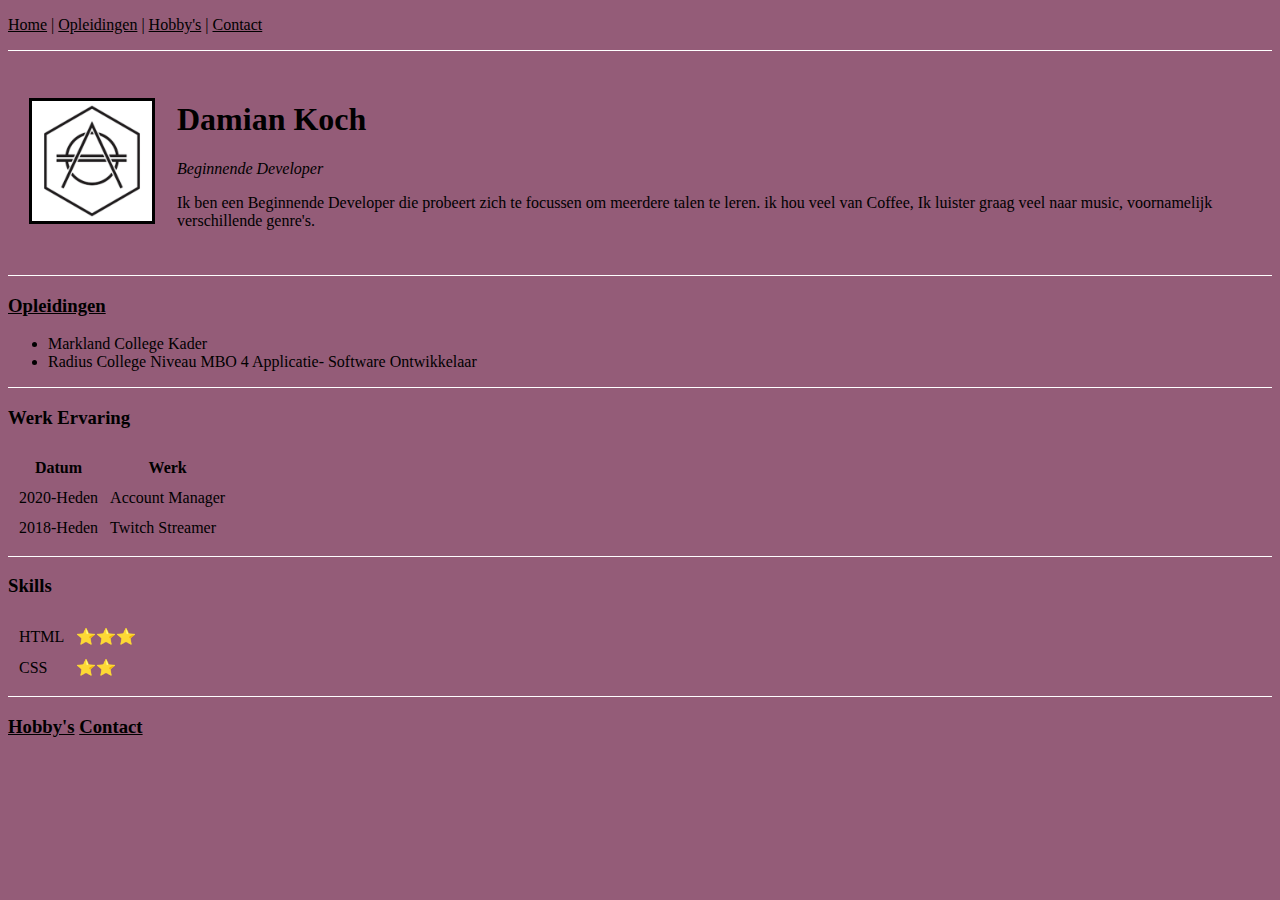
<file: index.html>
<!DOCTYPE html>
<html lang="en" dir="ltr">
  <head>
    <meta charset="utf-8">
    <link rel="stylesheet" href="index.css">
    <title>Damian Koch's Personal Site</title>

  </head>
<!-- Below Is Body Above Is Head-->
  <body>
    <p><a href="index.html">Home</a> | <a href="Opleidingen.html">Opleidingen</a>  | <a href="hobbys.html">Hobby's</a> | <a href="contact.html">Contact</a></p>
    <hr>
    <table cellspacing="20px">
      <tr>
        <td><img src="damian.png" alt="Damian Koch Profile Picture" width="120px" height="120px" style="border:solid"></td>
        <td><h1>Damian Koch</h1>
        <p><em>Beginnende Developer</em></p>
        <p>Ik ben een Beginnende Developer die probeert zich te focussen om meerdere talen te leren. ik hou veel van Coffee, Ik luister graag veel naar music, voornamelijk verschillende genre's.</p>
        </td>
      </tr>
    </table>
    <hr>

    <h3><a href="Opleidingen.html">Opleidingen</a></h3>
    <ul>
      <li>Markland College Kader</li>
      <li>Radius College Niveau MBO 4 Applicatie- Software Ontwikkelaar</li>
    </ul>
    <hr>
    <h3>Werk Ervaring</h3>
    <table cellspacing="10px">
      <thead>
        <th>Datum</th>
        <th>Werk</th>
      </thead>
      <tbody>
        <tr>
          <td>2020-Heden</td>
          <td>Account Manager</td>
        </tr>
        <tr>
          <td>2018-Heden</td>
          <td>Twitch Streamer</td>
        </tr>
      </tbody>
    </table>
    <hr>
    <h3>Skills</h3>
    <table cellspacing="10px">
      <tr>
        <td>HTML</td>
        <td>⭐⭐⭐</td>
      </tr>
      <tr>
        <td>CSS</td>
        <td>⭐⭐</td>
      </tr>
    </table>

    <hr>
    <h3><a href="hobbys.html">Hobby's</a> <a href="contact.html">Contact</a></h3>

    <script type="Javascript.js"></script>
  </body>
</html>
</file>
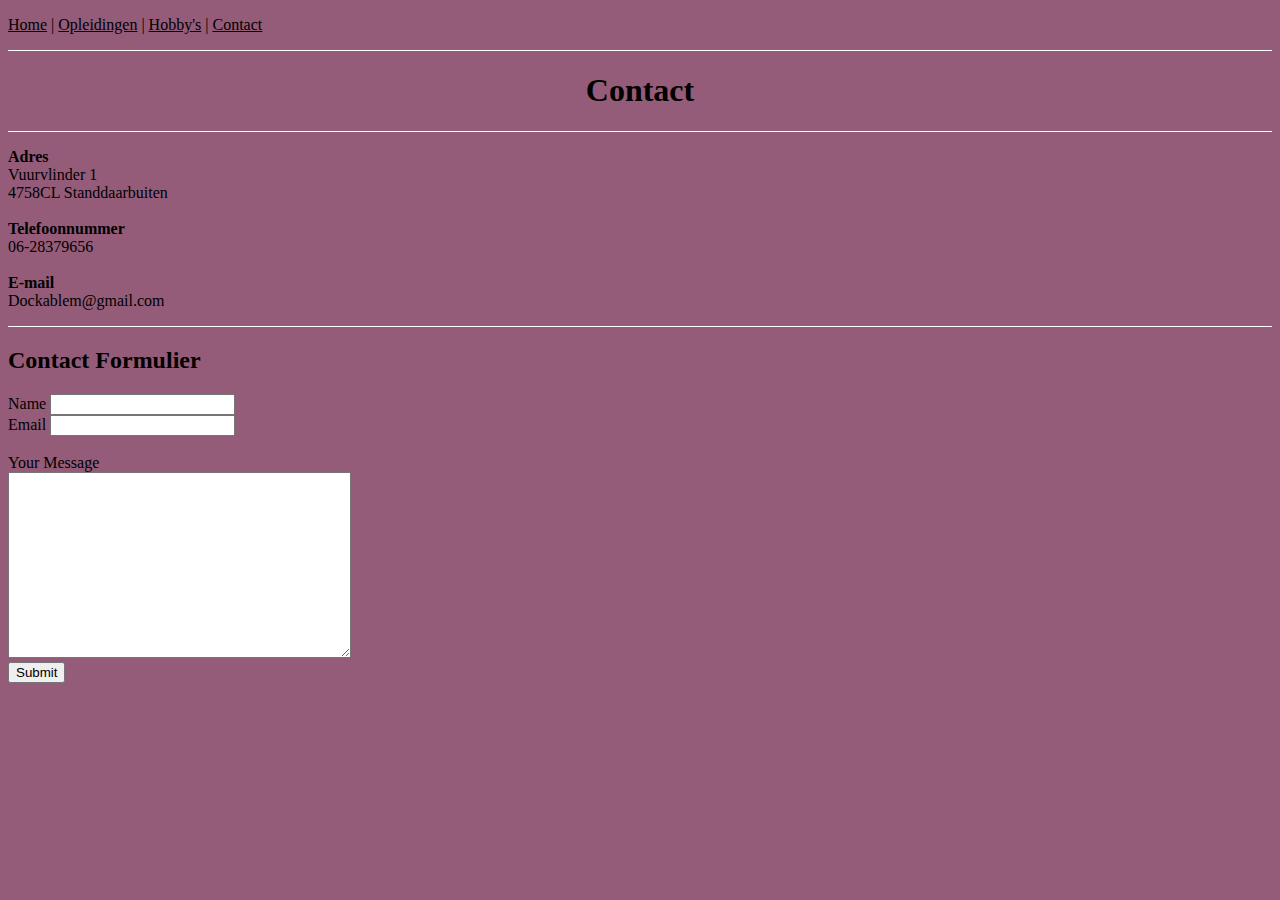
<file: contact.html>
<!DOCTYPE html>
<html lang="en" dir="ltr">
  <head>
    <meta charset="utf-8">
    <title>Contact</title>
    <link rel="stylesheet" href="index.css">
  </head>
  <body>
    <p><a href="index.html">Home</a> | <a href="Opleidingen.html">Opleidingen</a> | <a href="hobbys.html">Hobby's</a> | <a href="contact.html">Contact</a></p>
    <hr>
    <h1><center>Contact</center></h1>
    <hr>
    <p><strong>Adres</strong><br>Vuurvlinder 1 <br>4758CL Standdaarbuiten <br><br><strong>Telefoonnummer</strong><br>06-28379656 <br><br><strong>E-mail</strong><br>Dockablem@gmail.com</p>
    <hr>
    <h2>Contact Formulier</h2>
    <form class="" action="mailto:dockablem@gmail.com" method="post" enctype="text/plain">
      <label for="">Name</label>
      <input type="text" name="Your Name" value=""><br>
      <label for="">Email</label>
      <input type="email" name="Your E-mail" value=""><br><br>
      <label for="">Your Message</label><br>
      <textarea name="Your Message" rows="12" cols="40"></textarea><br>
      <input type="submit" name="" value="Submit">
    </form>
  </body>
</html>
</file>
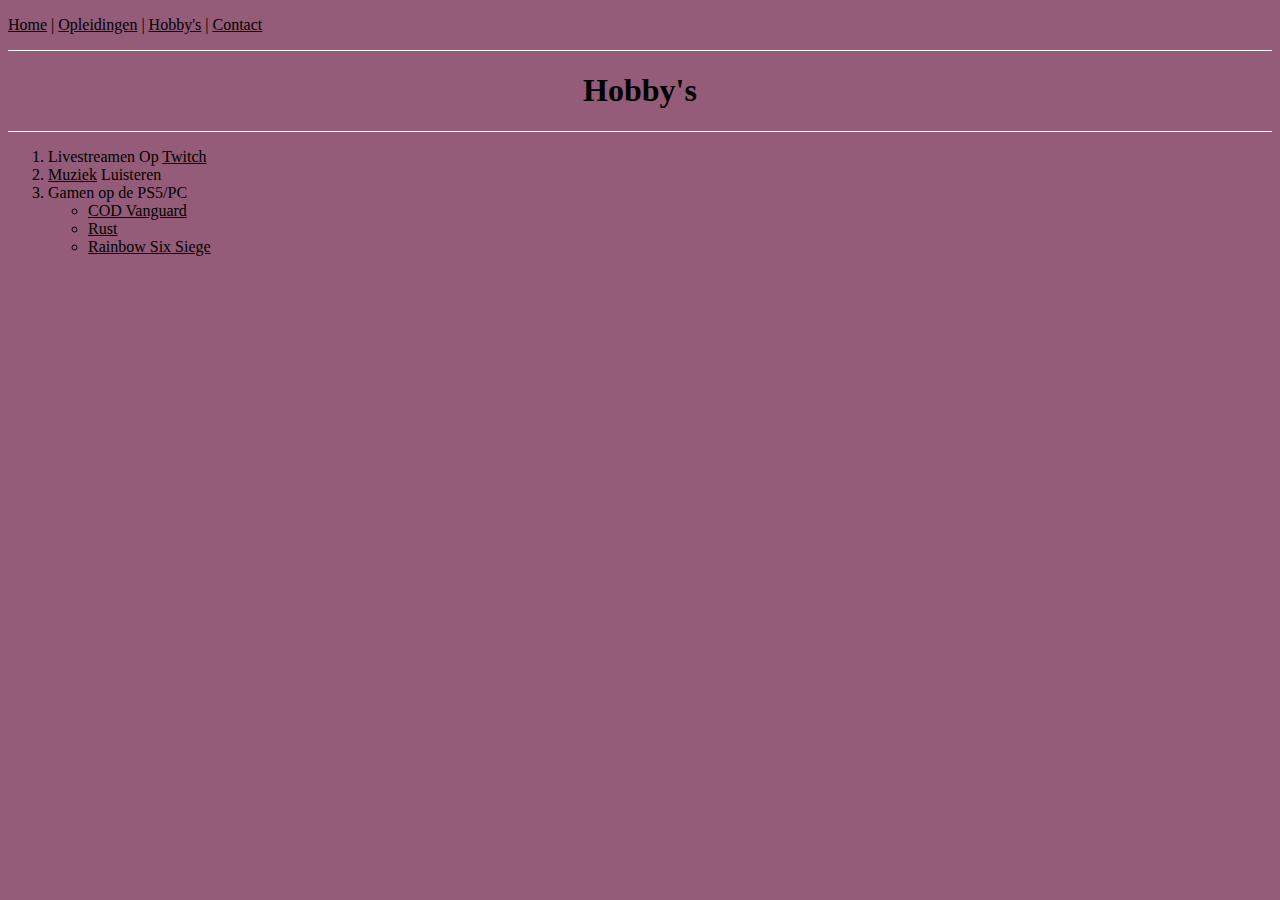
<file: hobbys.html>
<!DOCTYPE html>
<html lang="en" dir="ltr">
  <head>
    <meta charset="utf-8">
    <title>Hobby's</title>
    <link rel="stylesheet" href="index.css">
  </head>
  <body>
    <p><a href="index.html">Home</a> | <a href="Opleidingen.html">Opleidingen</a>  | <a href="hobbys.html">Hobby's</a> | <a href="contact.html">Contact</a></p>
    <hr>
    <h1><center>Hobby's</center></h1>
    <hr>
    <ol>
      <li>Livestreamen Op <a href="https://www.twitch.tv/dockablem" target="_blank">Twitch</a></li>
      <li><a href="https://www.youtube.com/watch?v=duZHkw7ngjQ&t=3767s" target="_blank">Muziek</a> Luisteren</li>
      <li>Gamen op de PS5/PC</li>
      <ul>
        <li><a href="https://www.callofduty.com/content/atvi/callofduty/vanguard/web/nl/home.html">COD Vanguard</a></li>
        <li><a href="https://rust.facepunch.com/" target="_blank">Rust</a></li>
        <li><a href="https://www.ubisoft.com/nl-nl/game/rainbow-six/siege" target="_blank">Rainbow Six Siege</a></li>
      </ul>
    </ol>
  </body>
</html>
</file>
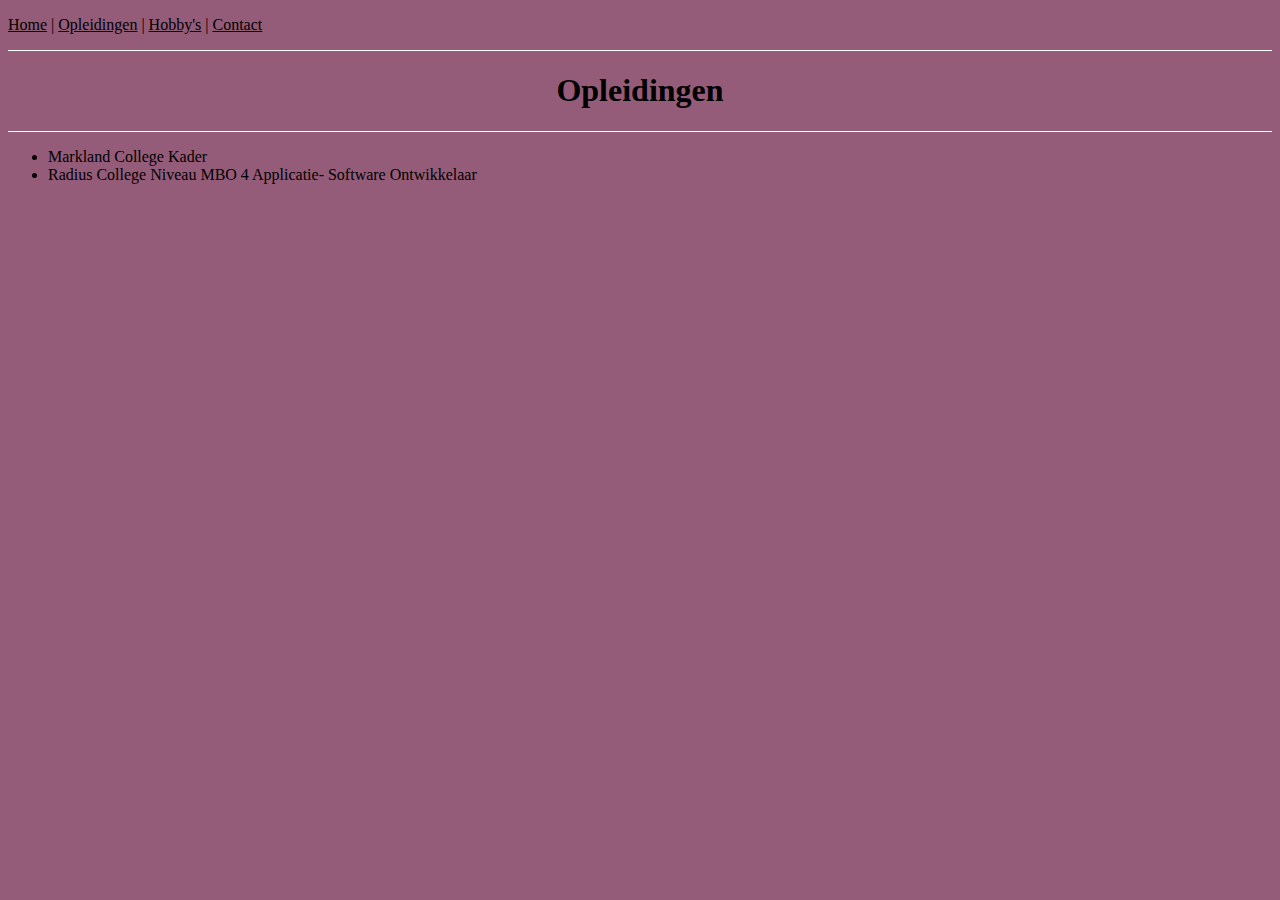
<file: Opleidingen.html>
<!DOCTYPE html>
<html lang="en" dir="ltr">
  <head>
    <meta charset="utf-8">
    <title>Opleidingen</title>
    <link rel="stylesheet" href="index.css">
  </head>
  <body>
    <p><a href="index.html">Home</a> | <a href="Opleidingen.html">Opleidingen</a>  | <a href="hobbys.html">Hobby's</a> | <a href="contact.html">Contact</a></p>
    <hr>
    <h1><center>Opleidingen</center></h1>
    <hr>
    <ul>
      <li>Markland College Kader</li>
      <li>Radius College Niveau MBO 4 Applicatie- Software Ontwikkelaar</li>
    </ul>
  </body>
</html>
</file>
<file: index.css>
body {
  background-color: #945C78;
}

a {
  color: black;
}

hr {
  background-color: white;
  border-style: none;
  height: 1px;
}
</file>
